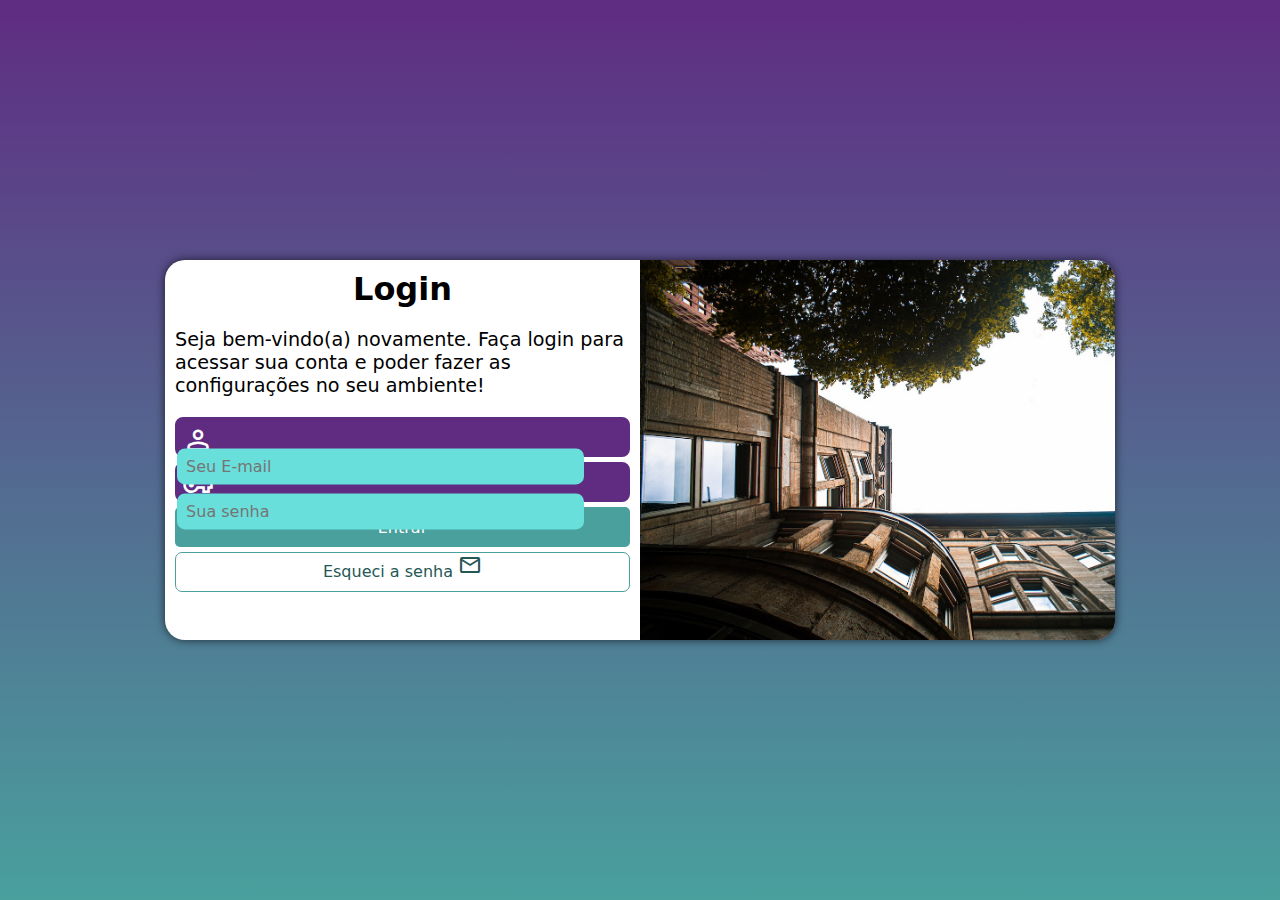
<file: index.html>
<!DOCTYPE html>
<html lang="pt-br">
<head>
    <meta charset="UTF-8">
    <meta http-equiv="X-UA-Compatible" content="IE=edge">
    <meta name="viewport" content="width=device-width, initial-scale=1.0">
    <title>Login</title>
    <link rel="stylesheet" href="https://fonts.googleapis.com/css2?family=Material+Symbols+Outlined:opsz,wght,FILL,GRAD@20..48,100..700,0..1,-50..200" />
    <link rel="stylesheet" href="Estilos/style.css">
    <link rel="stylesheet" href="Estilos/media-query.css">
</head>
<body>
    <main>
        <section id="log">
            <div id="img">
            </div>
            <div id="form">
                <h1>Login</h1>
                <p>Seja bem-vindo(a) novamente. Faça login para acessar sua conta e poder fazer as configurações no seu ambiente!</p>
                <form action="login.php" method="post" autocomplete="on">
                    <div class="campo">
                        <span class="material-symbols-outlined">
                            person
                        </span>
                        <input type="email" name="login" id="ilogin" placeholder=" Seu E-mail" autocomplete="email" required maxlength="30"> 
                        <label for="ilogin">Login</label>
                    </div>
                    <div class="campo">
                        <span class="material-symbols-outlined">
                            vpn_key
                        </span>
                        <input type="password" name="senha" id="isenha" placeholder=" Sua senha" autocomplete="current-password" required minlength="8" maxlength="24">
                        <label for="isenha">Senha</label>
                    </div>
                    <input type="submit" value="Entrar">
                    <a href="esqueci.html" class="botao">
                        Esqueci a senha 
                            <span class="material-symbols-outlined">
                            mail
                            </span>
                    </a>
                </form>
            </div>
        </section>
    </main>
</body>
</html>
</file>
<file: Estilos/style.css>
@charset "UTF-8";

/* 
    Paleta de cores:
    Verde: #49a09d
    Lilás: #5f2c82
*/

* {
    font-family: system-ui, -apple-system, BlinkMacSystemFont, 'Segoe UI', Roboto, Oxygen, Ubuntu, Cantarell, 'Open Sans', 'Helvetica Neue', sans-serif;
    padding: 0px;
    margin: 0px;
    box-sizing: border-box;
}

body, html {
    background-color: #5f2c82;
    height: 100vh;
    width: 100vw;
}

main {
    position: relative;
    height: 100vh;
    width: 100vw;
}

section#log {
    position: absolute;
    top: 50%;
    left: 50%;
    overflow: hidden;

    background-color: white;
    width: 250px;
    height: 515px;
    border-radius: 20px;   
    box-shadow: 0px 0px 10px rgba(0, 0, 0, 0.664);

    transform: translate(-50%, -50%);
    transition: width .4s, height .4s;
    transition-timing-function: ease;
}

section#log > div#img {
    display: block;
    background: #5f2c82 url(../Imagens/imagem_login.jpg) no-repeat left center;
    background-size: cover;
    height: 200px;
}

section#log > div#form {
    display: block;
    padding: 10px;
}

div#form > h1 {
    font-size: 1.2em;
    text-align: center;
    margin-bottom: 10px;
}

div#form > p {
    font-size: 0.8em;
}

form > div.campo {
    display: block;
    background-color: #5f2c82;
    border: 2px solid  #5f2c82;
    width: 100%;
    height: 40px;
    border-radius: 8px;
    margin: 5px 0px;
}

div.campo > label {
    display: none;
}

div.campo > span {
    color: white;
    /* background-color:  #5f2c82; */
    font-size: 2em;
    width: 40px;
    padding: 5px;
}

div.campo > input {
    background-color: #69dfdb;
    font-size: 1em;
    width: calc(100% - 44px);
    height: 100%;
    border: 0px;
    border-radius: 8px;
    padding: 4px;
    transform: translateY(-12px);
}

div.campo > input:focus-within {
    background-color: white;
}

form > input[type=submit] {
    display: block;
    font-size: 1em;
    width: 100%;
    height: 40px;
    background-color: #49a09d;
    color: white;
    border: none;
    border-radius: 5px;
}

form > input[type=submit]:hover {
    background-color: #255755;
}

form > a.botao {
    display: block;
    text-align: center;
    text-decoration: none;
    font-size: 1em;
    width: 100%;
    height: 40px;
    margin-top: 5px;
    padding-top: 0px;
    background-color: white;
    color: #255755;
    border: 1px solid #49a09d;
    border-radius: 7px;
}

form > a.botao:hover {
    background-color: #70e6e2;
}


form > a.botao > i {
    font-size: 0.8em;
}
</file>
<file: Estilos/media-query.css>
@charset "UTF-8";

@media screen and (min-width: 768px) and (max-width: 992px) {     
    /* CONFIGURAÇÃO PARA TABLET */

    body {
        background-image: linear-gradient(to top, #49a09d, #5f2c82);
    }

    section#log {
        width: 80vw;
        height: 300px;
    }

    section#log > div#img {
        float: left;
        width: 30%;
        height: 100%;
    }

    section#log > div#form {
        float: right;
        width: 70%;
    }

    div#form > h1 {
        font-size: 1.6em;
    }
}

@media screen and (min-width:992px) { 
    /* CONFIGURAÇÃO PARA DESKTOP */

    body {
        background-image: linear-gradient(to top, #49a09d,#5f2c82);
    }

    section#log {
        width: 950px;
        height: 380px;
    }

    section#log > div#img {
        float: right;
        width: 50%;
        height: 100%;
    }

    section#log > div#form {
        float: left;
        width: 50%;
    }

    div#form > h1 {
        font-size: 2em;
    }

    div#form > p {
        font-size: 1.2em;
        margin: 20px 0px;
    }

    div.campo > input {
        transform: translateY(-12.6px);
    }
}
</file>
